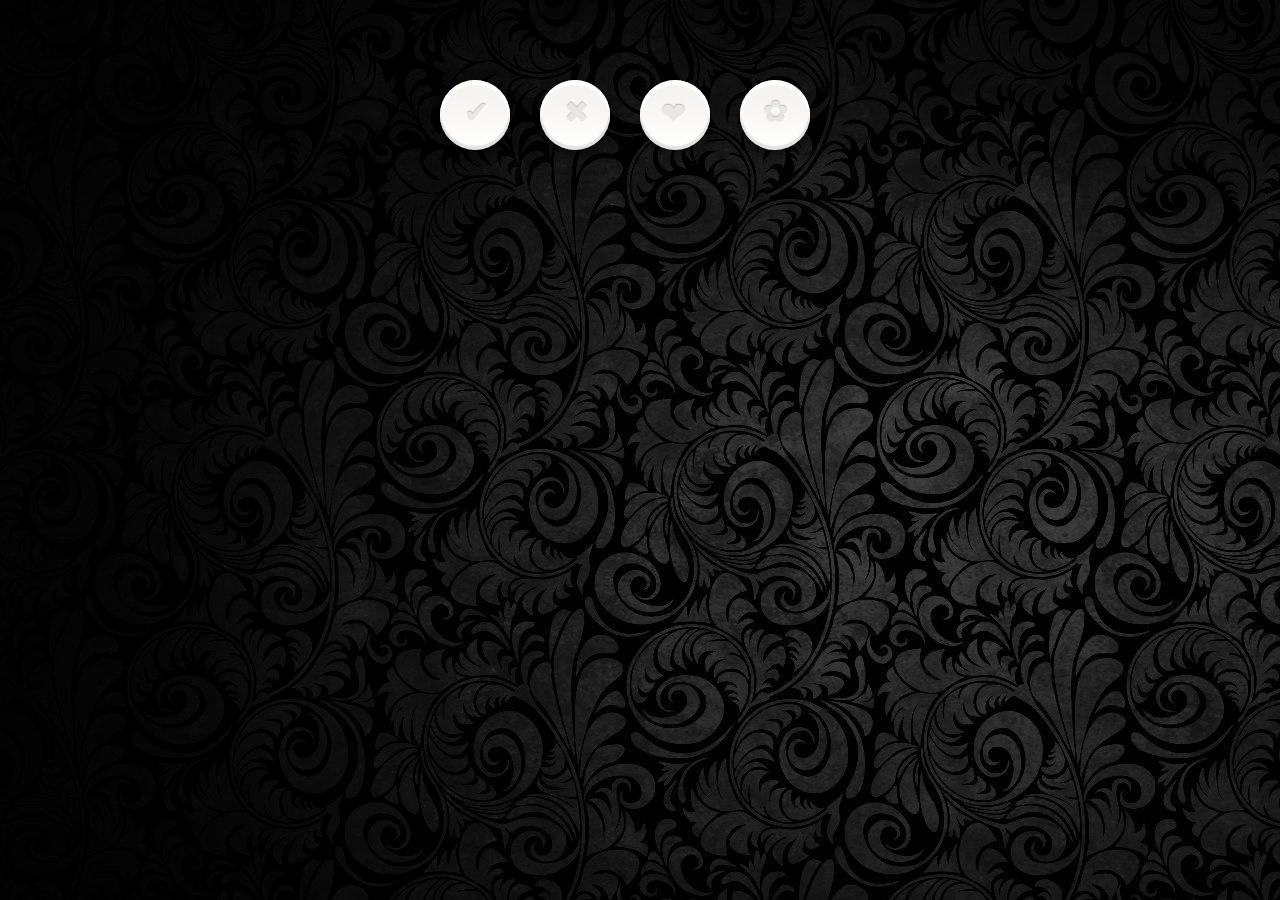
<file: index.html>
<!DOCTYPE html>
<head>
    <title>Bank of blood</title>
    <meta charset="utf-8">
    <link href="default.css" rel="stylesheet">
</head>
<body>
<a></a>
<div class="buttonHolder">
<a href="#" class="button tick"></a>
<a href="#" class="button cross"></a>
<a href="#" class="button heart"></a>
<a href="#" class="button flower"></a>
</div>
</body>
</html>
</file>
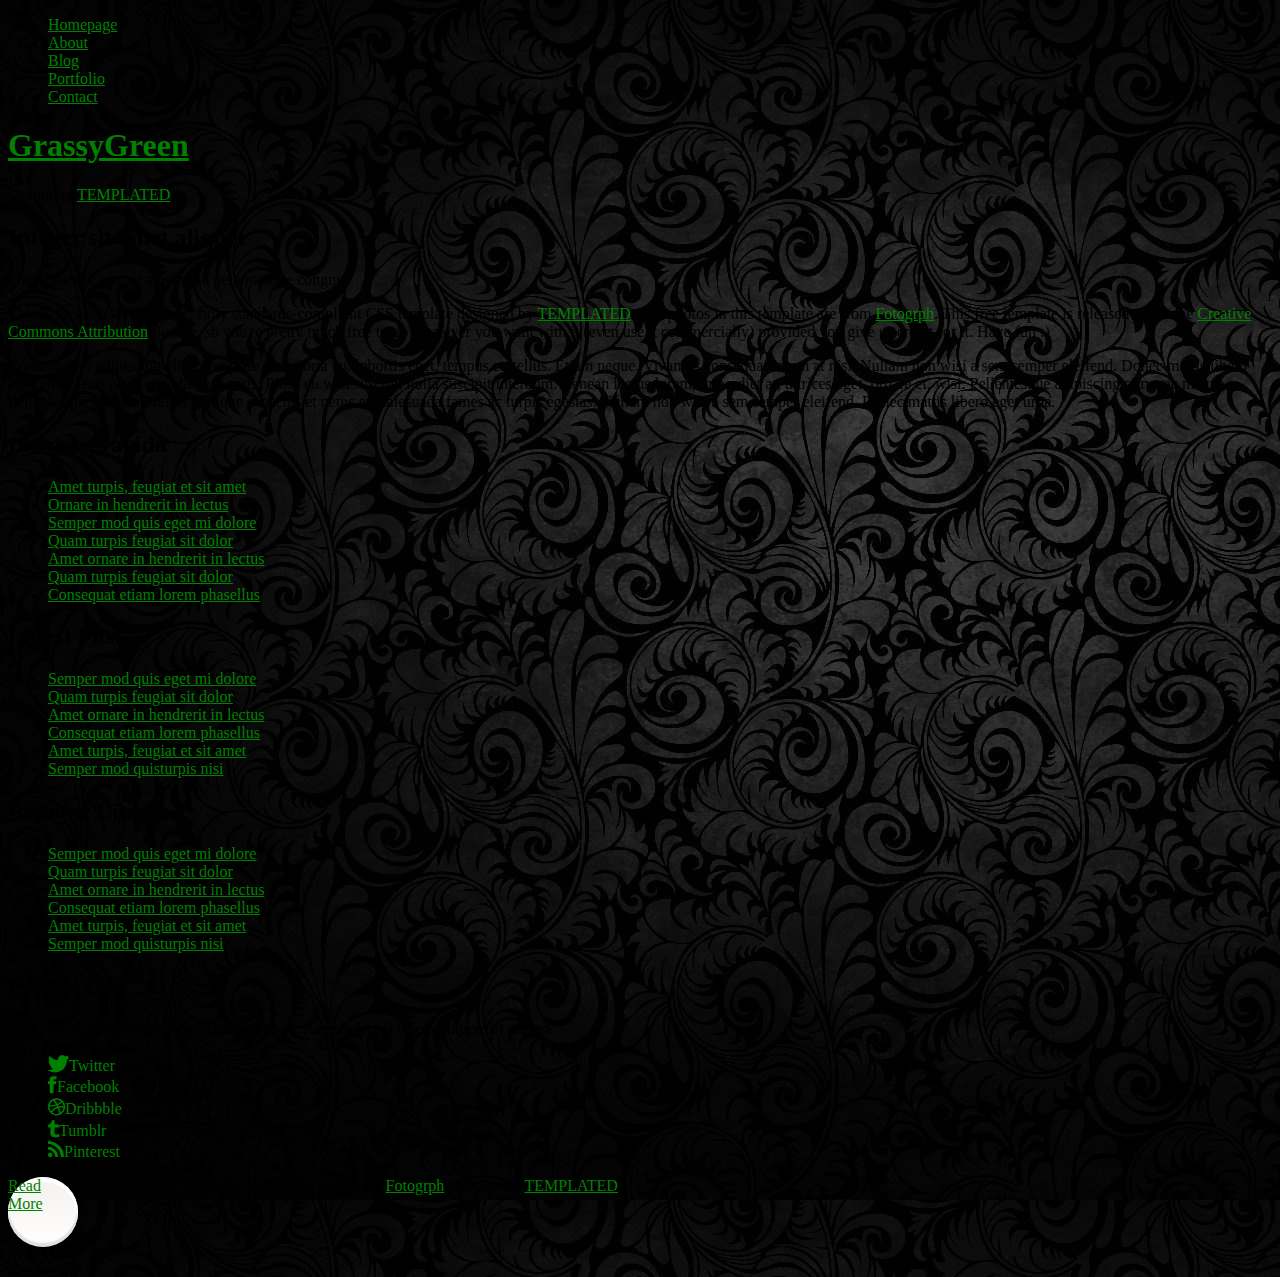
<file: about/about.html>
<!DOCTYPE html PUBLIC "-//W3C//DTD XHTML 1.0 Strict//EN" "http://www.w3.org/TR/xhtml1/DTD/xhtml1-strict.dtd">
<!--
Design by TEMPLATED
http://templated.co
Released for free under the Creative Commons Attribution License

Name       : GrassyGreen 
Description: A two-column, fixed-width design with dark color scheme.
Version    : 1.0
Released   : 20140310

-->
<html xmlns="http://www.w3.org/1999/xhtml">
<head>
<meta http-equiv="Content-Type" content="text/html; charset=utf-8" />
<title>GrassyGreen</title>
<meta name="keywords" content="" />
<meta name="description" content="" />
<link href="http://fonts.googleapis.com/css?family=Raleway:400,200,500,600,700,800,300" rel="stylesheet" />
<link href="/default.css" rel="stylesheet" type="text/css" media="all" />
<link href="/fonts.css" rel="stylesheet" type="text/css" media="all" />
<!--[if IE 6]>
<link href="default_ie6.css" rel="stylesheet" type="text/css" />
<![endif]-->
</head>
<body>
<div id="wrapper">
	<div id="menu-wrapper">
		<div id="menu" class="container">
			<ul>
				<li><a href="/index.html">Homepage</a></li>
				<li class="current_page_item"><a href="#">About</a></li>
				<li><a href="#">Blog</a></li>
				<li><a href="#">Portfolio</a></li>
				<li><a href="#">Contact</a></li>
			</ul>
		</div>
		<!-- end #menu --> 
	<div id="header-wrapper">
		<div id="header" class="container">
			<div id="logo">
				<h1><a href="#">GrassyGreen</a></h1>
				<p>Design by <a href="http://templated.co" rel="nofollow">TEMPLATED</a></p>
			</div>
		</div>
	</div>
	</div>
	<div id="banner"></div>
	<div id="page" class="container">
		<div id="content">
			<div class="title">
				<h2>Integer sit amet aliquet</h2>
				<span class="byline">Phasellus nec erat sit amet nibh pellentesque congue</span> </div>
			<p>This is <strong>GrassyGreen</strong>, a free, fully standards-compliant CSS template designed by <a href="http://templated.co" rel="nofollow">TEMPLATED</a>. The photos in this template are from <a href="http://fotogrph.com/"> Fotogrph</a>. This free template is released under the <a href="http://templated.co/license">Creative Commons Attribution</a> license, so you're pretty much free to do whatever you want with it (even use it commercially) provided you give us credit for it. Have fun :) </p>
			<p>Consectetuer adipiscing elit. Nam pede erat, porta eu, lobortis eget, tempus et, tellus. Etiam neque. Vivamus consequat lorem at nisl. Nullam non wisi a sem semper eleifend. Donec mattis libero eget urna. Duis pretium velit ac mauris. Proin eu wisi suscipit nulla suscipit interdum. Aenean lectus lorem, imperdiet at, ultrices eget, ornare et, wisi. Pellentesque adipiscing purus ac magna. Pellentesque habitant morbi tristique senectus et netus et malesuada fames ac turpis egestas.  Nullam non wisi a sem semper eleifend. Donec mattis libero eget urna. </p>
		</div>
		<div id="sidebar">
			<div class="box2">
				<div class="title">
					<h2>Integer gravida</h2>
				</div>
				<ul class="style2">
					<li><a href="#">Amet turpis, feugiat et sit amet</a></li>
					<li><a href="#">Ornare in hendrerit in lectus</a></li>
					<li><a href="#">Semper mod quis eget mi dolore</a></li>
					<li><a href="#">Quam turpis feugiat sit dolor</a></li>
					<li><a href="#">Amet ornare in hendrerit in lectus</a></li>
					<li><a href="#">Quam turpis feugiat sit dolor</a></li>
					<li><a href="#">Consequat etiam lorem phasellus</a></li>
				</ul>
			</div>
		</div>
	</div>
</div>
	

<div id="footer-wrapper">
	<div id="footer" class="container">
		<div id="box1">
			<div class="title">
				<h2>Latest Post</h2>
			</div>
			<ul class="style1">
				<li><a href="#">Semper mod quis eget mi dolore</a></li>
				<li><a href="#">Quam turpis feugiat sit dolor</a></li>
				<li><a href="#">Amet ornare in hendrerit in lectus</a></li>
				<li><a href="#">Consequat etiam lorem phasellus</a></li>
				<li><a href="#">Amet turpis, feugiat et sit amet</a></li>
				<li><a href="#">Semper mod quisturpis nisi</a></li>
			</ul>
		</div>
		<div id="box2">
			<div class="title">
				<h2>Popular Links</h2>
			</div>
			<ul class="style1">
				<li><a href="#">Semper mod quis eget mi dolore</a></li>
				<li><a href="#">Quam turpis feugiat sit dolor</a></li>
				<li><a href="#">Amet ornare in hendrerit in lectus</a></li>
				<li><a href="#">Consequat etiam lorem phasellus</a></li>
				<li><a href="#">Amet turpis, feugiat et sit amet</a></li>
				<li><a href="#">Semper mod quisturpis nisi</a></li>
			</ul>
		</div>
		<div id="box3">
			<div class="title">
				<h2>Follow Us</h2>
			</div>
			<p>Proin eu wisi suscipit nulla suscipit interdum. Aenean lectus lorem, imperdiet magna.</p>
			<ul class="contact">
				<li><a href="#" class="icon icon-twitter"><span>Twitter</span></a></li>
				<li><a href="#" class="icon icon-facebook"><span>Facebook</span></a></li>
				<li><a href="#" class="icon icon-dribbble"><span>Dribbble</span></a></li>
				<li><a href="#" class="icon icon-tumblr"><span>Tumblr</span></a></li>
				<li><a href="#" class="icon icon-rss"><span>Pinterest</span></a></li>
			</ul>
				<a href="#" class="button">Read More</a> </div>
		</div>
	</div>
</div>
<div id="copyright" class="container">
	<p>&copy; Untitled. All rights reserved. | Photos by <a href="http://fotogrph.com/">Fotogrph</a> | Design by <a href="http://templated.co" rel="nofollow">TEMPLATED</a>.</p>
</div>
</body>
</html>
</file>
<file: default.css>
body {
    background-image: url('images/blackbackground.jpg');
}

a {
    color: green;
}

.buttonHolder {
    margin: 80px auto;
    width: 400px;
}

.button {
    background-image: -webkit-linear-gradient(top, #f4f1ee, #fff);
    background-image: linear-gradient(top, #f4f1ee, #fff);
    border-radius: 50%;
    box-shadow: 0px 8px 10px 0px rgba(0, 0, 0, .3),
    inset 0px 4px 1px 1px white,
    inset 0px -3px 1px 1px rgba(204, 198, 197, .5);
    float: left;
    height: 70px;
    margin: 0 30px 30px 0;
    position: relative;
    width: 70px;
    -webkit-transition: all .1s linear;
    transition: all .1s linear;
}

.button::after {
    color: #e9e6e4;
    content: "";
    display: block;
    font-size: 30px;
    height: 30px;
    text-decoration: none;
    text-shadow: 0px -1px 1px #bdb5b4, 1px 1px 1px white;
    position: absolute;
    width: 30px;
}

.heart:after {
    content: "❤";
    left: 21px;
    top: 16px;
}

.flower:after {
    content: "✿";
    left: 23px;
    top: 14px;
}

.tick:after {
    content: "✔";
    left: 24px;
    top:15px;
}

.cross:after{
    content: "✖";
    left: 24px;
    top: 15px;
}

.button:hover{
    background-image: -webkit-linear-gradient(top,#fff,#f4f1ee);
    background-image: linear-gradient(top,#fff,#f4f1ee);
    color:#0088cc;
}

.heart:hover:after{
    color:#f94e66;
    text-shadow: 0px 0px 6px #f94e66;
}

.flower:hover:after{
    color:#83d244;
    text-shadow:0px 0px 6px #83d244;
}

.tick:hover:after{
    color:#83d244;
    text-shadow: 0px 0px 6px #83d244;
}

.cross:hover:after{
    color:#eb2f2f;
    text-shadow: 0px 0px 6px #eb2f2f;
}

.button:active{
    background-image: -webkit-linear-gradient(top,#efedec,#f7f4f4);
    background-image: linear-gradient(top,#efedec,#f7f4f4);
    box-shadow: 0 3px 5px 0 rgba(0,0,0,.4),
    inset 0px -3px 1px 1px rgba(204,198,197,.5);
}

.button:active:after{
    color:#dbd2d2;
    text-shadow: 0px -1px 1px #bdb5b4,0px 1px 1px white;
}
</file>
<file: fonts.css>
@charset 'UTF-8';

@font-face
{
	font-family: 'FontAwesome';
	src: url('fonts/fontawesome-webfont.eot?v=3.0.1');
	src: url('fonts/fontawesome-webfont.eot?#iefix&v=3.0.1') format('embedded-opentype'),
	     url('fonts/fontawesome-webfont.woff?v=3.0.1') format('woff'),
	     url('fonts/fontawesome-webfont.ttf?v=3.0.1') format('truetype'),
	     url('fonts/fontawesome-webfont.svg#FontAwesome') format('svg');
	font-weight: normal;
	font-style: normal;
}

@font-face
{
	font-family: 'Font-Awesome-Social';
	src: url('fonts/fontawesome-social-webfont.eot');
	src: url('fonts/fontawesome-social-webfont.eot?#iefix') format('embedded-opentype'),
	     url('fonts/fontawesome-social-webfont.woff') format('woff'),
		 url('fonts/fontawesome-social-webfont.ttf') format('truetype'),
		 url('fonts/fontawesome-social-webfont.svg#Font-Awesome-More') format('svg');
	font-weight: normal;
	font-style: normal;
}

/*********************************************************************************/
/* Icons                                                                         */
/*********************************************************************************/

	/*
		Powered by:
		
		Font Awesome (http://fortawesome.github.com/Font-Awesome/)
		Font Awesome More (http://gregoryloucas.github.com/Font-Awesome-More/)
	*/

	.icon
	{
		text-decoration: none;
	}

		.icon:before
		{
			font-size: 1.25em;
			text-decoration: none;
			font-family: FontAwesome;
			font-weight: normal;
			font-style: normal;
			-webkit-text-rendering: optimizeLegibility;
			-moz-text-rendering: optimizeLegibility;
			-ms-text-rendering: optimizeLegibility;
			-o-text-rendering: optimizeLegibility;
			text-rendering: optimizeLegibility;
			-webkit-font-smoothing: antialiased;
			-moz-font-smoothing: antialiased;
			-ms-font-smoothing: antialiased;
			-o-font-smoothing: antialiased;
			font-smoothing: antialiased;
			-webkit-font-feature-settings: "liga" 1, "dlig" 1;
			-moz-font-feature-settings: "liga=1, dlig=1";
			-ms-font-feature-settings: "liga" 1, "dlig" 1;
			-o-font-feature-settings: "liga" 1, "dlig" 1;
			font-feature-settings: "liga" 1, "dlig" 1;
		}

		.icon-glass:before                { content: "\f000"; }
		.icon-music:before                { content: "\f001"; }
		.icon-search:before               { content: "\f002"; }
		.icon-envelope:before             { content: "\f003"; }
		.icon-heart:before                { content: "\f004"; }
		.icon-star:before                 { content: "\f005"; }
		.icon-star-empty:before           { content: "\f006"; }
		.icon-user:before                 { content: "\f007"; }
		.icon-film:before                 { content: "\f008"; }
		.icon-th-large:before             { content: "\f009"; }
		.icon-th:before                   { content: "\f00a"; }
		.icon-th-list:before              { content: "\f00b"; }
		.icon-ok:before                   { content: "\f00c"; }
		.icon-remove:before               { content: "\f00d"; }
		.icon-zoom-in:before              { content: "\f00e"; }

		.icon-zoom-out:before             { content: "\f010"; }
		.icon-off:before                  { content: "\f011"; }
		.icon-signal:before               { content: "\f012"; }
		.icon-cog:before                  { content: "\f013"; }
		.icon-trash:before                { content: "\f014"; }
		.icon-home:before                 { content: "\f015"; }
		.icon-file:before                 { content: "\f016"; }
		.icon-time:before                 { content: "\f017"; }
		.icon-road:before                 { content: "\f018"; }
		.icon-download-alt:before         { content: "\f019"; }
		.icon-download:before             { content: "\f01a"; }
		.icon-upload:before               { content: "\f01b"; }
		.icon-inbox:before                { content: "\f01c"; }
		.icon-play-circle:before          { content: "\f01d"; }
		.icon-repeat:before               { content: "\f01e"; }

		/* \f020 doesn't work in Safari. all shifted one down */
		.icon-refresh:before              { content: "\f021"; }
		.icon-list-alt:before             { content: "\f022"; }
		.icon-lock:before                 { content: "\f023"; }
		.icon-flag:before                 { content: "\f024"; }
		.icon-headphones:before           { content: "\f025"; }
		.icon-volume-off:before           { content: "\f026"; }
		.icon-volume-down:before          { content: "\f027"; }
		.icon-volume-up:before            { content: "\f028"; }
		.icon-qrcode:before               { content: "\f029"; }
		.icon-barcode:before              { content: "\f02a"; }
		.icon-tag:before                  { content: "\f02b"; }
		.icon-tags:before                 { content: "\f02c"; }
		.icon-book:before                 { content: "\f02d"; }
		.icon-bookmark:before             { content: "\f02e"; }
		.icon-print:before                { content: "\f02f"; }

		.icon-camera:before               { content: "\f030"; }
		.icon-font:before                 { content: "\f031"; }
		.icon-bold:before                 { content: "\f032"; }
		.icon-italic:before               { content: "\f033"; }
		.icon-text-height:before          { content: "\f034"; }
		.icon-text-width:before           { content: "\f035"; }
		.icon-align-left:before           { content: "\f036"; }
		.icon-align-center:before         { content: "\f037"; }
		.icon-align-right:before          { content: "\f038"; }
		.icon-align-justify:before        { content: "\f039"; }
		.icon-list:before                 { content: "\f03a"; }
		.icon-indent-left:before          { content: "\f03b"; }
		.icon-indent-right:before         { content: "\f03c"; }
		.icon-facetime-video:before       { content: "\f03d"; }
		.icon-picture:before              { content: "\f03e"; }

		.icon-pencil:before               { content: "\f040"; }
		.icon-map-marker:before           { content: "\f041"; }
		.icon-adjust:before               { content: "\f042"; }
		.icon-tint:before                 { content: "\f043"; }
		.icon-edit:before                 { content: "\f044"; }
		.icon-share:before                { content: "\f045"; }
		.icon-check:before                { content: "\f046"; }
		.icon-move:before                 { content: "\f047"; }
		.icon-step-backward:before        { content: "\f048"; }
		.icon-fast-backward:before        { content: "\f049"; }
		.icon-backward:before             { content: "\f04a"; }
		.icon-play:before                 { content: "\f04b"; }
		.icon-pause:before                { content: "\f04c"; }
		.icon-stop:before                 { content: "\f04d"; }
		.icon-forward:before              { content: "\f04e"; }

		.icon-fast-forward:before         { content: "\f050"; }
		.icon-step-forward:before         { content: "\f051"; }
		.icon-eject:before                { content: "\f052"; }
		.icon-chevron-left:before         { content: "\f053"; }
		.icon-chevron-right:before        { content: "\f054"; }
		.icon-plus-sign:before            { content: "\f055"; }
		.icon-minus-sign:before           { content: "\f056"; }
		.icon-remove-sign:before          { content: "\f057"; }
		.icon-ok-sign:before              { content: "\f058"; }
		.icon-question-sign:before        { content: "\f059"; }
		.icon-info-sign:before            { content: "\f05a"; }
		.icon-screenshot:before           { content: "\f05b"; }
		.icon-remove-circle:before        { content: "\f05c"; }
		.icon-ok-circle:before            { content: "\f05d"; }
		.icon-ban-circle:before           { content: "\f05e"; }

		.icon-arrow-left:before           { content: "\f060"; }
		.icon-arrow-right:before          { content: "\f061"; }
		.icon-arrow-up:before             { content: "\f062"; }
		.icon-arrow-down:before           { content: "\f063"; }
		.icon-share-alt:before            { content: "\f064"; }
		.icon-resize-full:before          { content: "\f065"; }
		.icon-resize-small:before         { content: "\f066"; }
		.icon-plus:before                 { content: "\f067"; }
		.icon-minus:before                { content: "\f068"; }
		.icon-asterisk:before             { content: "\f069"; }
		.icon-exclamation-sign:before     { content: "\f06a"; }
		.icon-gift:before                 { content: "\f06b"; }
		.icon-leaf:before                 { content: "\f06c"; }
		.icon-fire:before                 { content: "\f06d"; }
		.icon-eye-open:before             { content: "\f06e"; }

		.icon-eye-close:before            { content: "\f070"; }
		.icon-warning-sign:before         { content: "\f071"; }
		.icon-plane:before                { content: "\f072"; }
		.icon-calendar:before             { content: "\f073"; }
		.icon-random:before               { content: "\f074"; }
		.icon-comment:before              { content: "\f075"; }
		.icon-magnet:before               { content: "\f076"; }
		.icon-chevron-up:before           { content: "\f077"; }
		.icon-chevron-down:before         { content: "\f078"; }
		.icon-retweet:before              { content: "\f079"; }
		.icon-shopping-cart:before        { content: "\f07a"; }
		.icon-folder-close:before         { content: "\f07b"; }
		.icon-folder-open:before          { content: "\f07c"; }
		.icon-resize-vertical:before      { content: "\f07d"; }
		.icon-resize-horizontal:before    { content: "\f07e"; }

		.icon-bar-chart:before            { content: "\f080"; }
		.icon-twitter-sign:before         { content: "\f081"; }
		.icon-facebook-sign:before        { content: "\f082"; }
		.icon-camera-retro:before         { content: "\f083"; }
		.icon-key:before                  { content: "\f084"; }
		.icon-cogs:before                 { content: "\f085"; }
		.icon-comments:before             { content: "\f086"; }
		.icon-thumbs-up:before            { content: "\f087"; }
		.icon-thumbs-down:before          { content: "\f088"; }
		.icon-star-half:before            { content: "\f089"; }
		.icon-heart-empty:before          { content: "\f08a"; }
		.icon-signout:before              { content: "\f08b"; }
		.icon-linkedin-sign:before        { content: "\f08c"; }
		.icon-pushpin:before              { content: "\f08d"; }
		.icon-external-link:before        { content: "\f08e"; }

		.icon-signin:before               { content: "\f090"; }
		.icon-trophy:before               { content: "\f091"; }
		.icon-github-sign:before          { content: "\f092"; }
		.icon-upload-alt:before           { content: "\f093"; }
		.icon-lemon:before                { content: "\f094"; }
		.icon-phone:before                { content: "\f095"; }
		.icon-check-empty:before          { content: "\f096"; }
		.icon-bookmark-empty:before       { content: "\f097"; }
		.icon-phone-sign:before           { content: "\f098"; }
		.icon-twitter:before              { content: "\f099"; }
		.icon-facebook:before             { content: "\f09a"; }
		.icon-github:before               { content: "\f09b"; }
		.icon-unlock:before               { content: "\f09c"; }
		.icon-credit-card:before          { content: "\f09d"; }
		.icon-rss:before                  { content: "\f09e"; }

		.icon-hdd:before                  { content: "\f0a0"; }
		.icon-bullhorn:before             { content: "\f0a1"; }
		.icon-bell:before                 { content: "\f0a2"; }
		.icon-certificate:before          { content: "\f0a3"; }
		.icon-hand-right:before           { content: "\f0a4"; }
		.icon-hand-left:before            { content: "\f0a5"; }
		.icon-hand-up:before              { content: "\f0a6"; }
		.icon-hand-down:before            { content: "\f0a7"; }
		.icon-circle-arrow-left:before    { content: "\f0a8"; }
		.icon-circle-arrow-right:before   { content: "\f0a9"; }
		.icon-circle-arrow-up:before      { content: "\f0aa"; }
		.icon-circle-arrow-down:before    { content: "\f0ab"; }
		.icon-globe:before                { content: "\f0ac"; }
		.icon-wrench:before               { content: "\f0ad"; }
		.icon-tasks:before                { content: "\f0ae"; }

		.icon-filter:before               { content: "\f0b0"; }
		.icon-briefcase:before            { content: "\f0b1"; }
		.icon-fullscreen:before           { content: "\f0b2"; }

		.icon-group:before                { content: "\f0c0"; }
		.icon-link:before                 { content: "\f0c1"; }
		.icon-cloud:before                { content: "\f0c2"; }
		.icon-beaker:before               { content: "\f0c3"; }
		.icon-cut:before                  { content: "\f0c4"; }
		.icon-copy:before                 { content: "\f0c5"; }
		.icon-paper-clip:before           { content: "\f0c6"; }
		.icon-save:before                 { content: "\f0c7"; }
		.icon-sign-blank:before           { content: "\f0c8"; }
		.icon-reorder:before              { content: "\f0c9"; }
		.icon-list-ul:before              { content: "\f0ca"; }
		.icon-list-ol:before              { content: "\f0cb"; }
		.icon-strikethrough:before        { content: "\f0cc"; }
		.icon-underline:before            { content: "\f0cd"; }
		.icon-table:before                { content: "\f0ce"; }

		.icon-magic:before                { content: "\f0d0"; }
		.icon-truck:before                { content: "\f0d1"; }
		.icon-pinterest:before            { content: "\f0d2"; }
		.icon-pinterest-sign:before       { content: "\f0d3"; }
		.icon-google-plus-sign:before     { content: "\f0d4"; }
		.icon-google-plus:before          { content: "\f0d5"; }
		.icon-money:before                { content: "\f0d6"; }
		.icon-caret-down:before           { content: "\f0d7"; }
		.icon-caret-up:before             { content: "\f0d8"; }
		.icon-caret-left:before           { content: "\f0d9"; }
		.icon-caret-right:before          { content: "\f0da"; }
		.icon-columns:before              { content: "\f0db"; }
		.icon-sort:before                 { content: "\f0dc"; }
		.icon-sort-down:before            { content: "\f0dd"; }
		.icon-sort-up:before              { content: "\f0de"; }

		.icon-envelope-alt:before         { content: "\f0e0"; }
		.icon-linkedin:before             { content: "\f0e1"; }
		.icon-undo:before                 { content: "\f0e2"; }
		.icon-legal:before                { content: "\f0e3"; }
		.icon-dashboard:before            { content: "\f0e4"; }
		.icon-comment-alt:before          { content: "\f0e5"; }
		.icon-comments-alt:before         { content: "\f0e6"; }
		.icon-bolt:before                 { content: "\f0e7"; }
		.icon-sitemap:before              { content: "\f0e8"; }
		.icon-umbrella:before             { content: "\f0e9"; }
		.icon-paste:before                { content: "\f0ea"; }
		.icon-lightbulb:before            { content: "\f0eb"; }
		.icon-exchange:before             { content: "\f0ec"; }
		.icon-cloud-download:before       { content: "\f0ed"; }
		.icon-cloud-upload:before         { content: "\f0ee"; }

		.icon-user-md:before              { content: "\f0f0"; }
		.icon-stethoscope:before          { content: "\f0f1"; }
		.icon-suitcase:before             { content: "\f0f2"; }
		.icon-bell-alt:before             { content: "\f0f3"; }
		.icon-coffee:before               { content: "\f0f4"; }
		.icon-food:before                 { content: "\f0f5"; }
		.icon-file-alt:before             { content: "\f0f6"; }
		.icon-building:before             { content: "\f0f7"; }
		.icon-hospital:before             { content: "\f0f8"; }
		.icon-ambulance:before            { content: "\f0f9"; }
		.icon-medkit:before               { content: "\f0fa"; }
		.icon-fighter-jet:before          { content: "\f0fb"; }
		.icon-beer:before                 { content: "\f0fc"; }
		.icon-h-sign:before               { content: "\f0fd"; }
		.icon-plus-sign-alt:before        { content: "\f0fe"; }

		.icon-double-angle-left:before    { content: "\f100"; }
		.icon-double-angle-right:before   { content: "\f101"; }
		.icon-double-angle-up:before      { content: "\f102"; }
		.icon-double-angle-down:before    { content: "\f103"; }
		.icon-angle-left:before           { content: "\f104"; }
		.icon-angle-right:before          { content: "\f105"; }
		.icon-angle-up:before             { content: "\f106"; }
		.icon-angle-down:before           { content: "\f107"; }
		.icon-desktop:before              { content: "\f108"; }
		.icon-laptop:before               { content: "\f109"; }
		.icon-tablet:before               { content: "\f10a"; }
		.icon-mobile-phone:before         { content: "\f10b"; }
		.icon-circle-blank:before         { content: "\f10c"; }
		.icon-quote-left:before           { content: "\f10d"; }
		.icon-quote-right:before          { content: "\f10e"; }

		.icon-spinner:before              { content: "\f110"; }
		.icon-circle:before               { content: "\f111"; }
		.icon-reply:before                { content: "\f112"; }
		.icon-github-alt:before           { content: "\f113"; }
		.icon-folder-close-alt:before     { content: "\f114"; }
		.icon-folder-open-alt:before      { content: "\f115"; }

		.icon-blogger-sign:before,.icon-blogger:before,.icon-delicious:before,.icon-dribbble-sign:before,.icon-dribbble:before,.icon-dropbox:before,.icon-drupal:before,.icon-evernote-sign:before,.icon-evernote:before,.icon-flickr-sign:before,.icon-flickr:before,.icon-forrst-sign:before,.icon-forrst:before,.icon-foursquare-sign:before,.icon-foursquare:before,.icon-git-fork:before,.icon-hacker-news:before,.icon-instagram:before,.icon-lastfm-sign:before,.icon-lastfm:before,.icon-paypal:before,.icon-picasa-sign:before,.icon-picasa:before,.icon-reddit:before,.icon-share-this-sign:before,.icon-share-this:before,.icon-skype:before,.icon-soundcloud:before,.icon-spotify:before,.icon-stack-overflow:before,.icon-tumblr-sign:before,.icon-tumblr:before,.icon-vimeo-sign:before,.icon-vimeo:before,.icon-wordpress-sign:before,.icon-wordpress:before,.icon-yelp-sign:before,.icon-yelp:before,.icon-youtube-sign:before,.icon-youtube:before              {font-family:'Font-Awesome-Social'; }

		.icon-dropbox:before              { content: "\f300"; }
		.icon-drupal:before               { content: "\f301"; }
		.icon-git-fork:before             { content: "\f302"; }
		.icon-instagram:before            { content: "\f303"; }
		.icon-share-this-sign:before      { content: "\f304"; }
		.icon-share-this:before           { content: "\f305"; }
		.icon-foursquare-sign:before      { content: "\f306"; }
		.icon-foursquare:before           { content: "\f307"; }
		.icon-hacker-news:before          { content: "\f308"; }
		.icon-skype:before                { content: "\f309"; }
		.icon-spotify:before              { content: "\f30a"; }
		.icon-soundcloud:before           { content: "\f30b"; }
		.icon-paypal:before               { content: "\f30c"; }
		.icon-youtube-sign:before         { content: "\f30d"; }
		.icon-youtube:before              { content: "\f30e"; }
		.icon-reddit:before               { content: "\f30f"; }
		.icon-blogger-sign:before         { content: "\f310"; }
		.icon-blogger:before              { content: "\f311"; }
		.icon-dribbble-sign:before        { content: "\f312"; }
		.icon-dribbble:before             { content: "\f313"; }
		.icon-evernote-sign:before        { content: "\f314"; }
		.icon-evernote:before             { content: "\f315"; }
		.icon-flickr-sign:before          { content: "\f316"; }
		.icon-flickr:before               { content: "\f317"; }
		.icon-forrst-sign:before          { content: "\f318"; }
		.icon-forrst:before               { content: "\f319"; }
		.icon-delicious:before            { content: "\f31a"; }
		.icon-lastfm-sign:before          { content: "\f31b"; }
		.icon-lastfm:before               { content: "\f31c"; }
		.icon-picasa-sign:before          { content: "\f31d"; }
		.icon-picasa:before               { content: "\f31e"; }
		.icon-stack-overflow:before       { content: "\f320"; }
		.icon-tumblr-sign:before          { content: "\f321"; }
		.icon-tumblr:before               { content: "\f322"; }
		.icon-vimeo-sign:before           { content: "\f323"; }
		.icon-vimeo:before                { content: "\f324"; }
		.icon-wordpress-sign:before       { content: "\f325"; }
		.icon-wordpress:before            { content: "\f326"; }
		.icon-yelp-sign:before            { content: "\f327"; }
		.icon-yelp:before                 { content: "\f328"; }
		.icon-cloud-upload:before		  { content: "\f0ee"; }
		.icon-cloud-download:before		  { content: "\f0ed"; }
</file>
